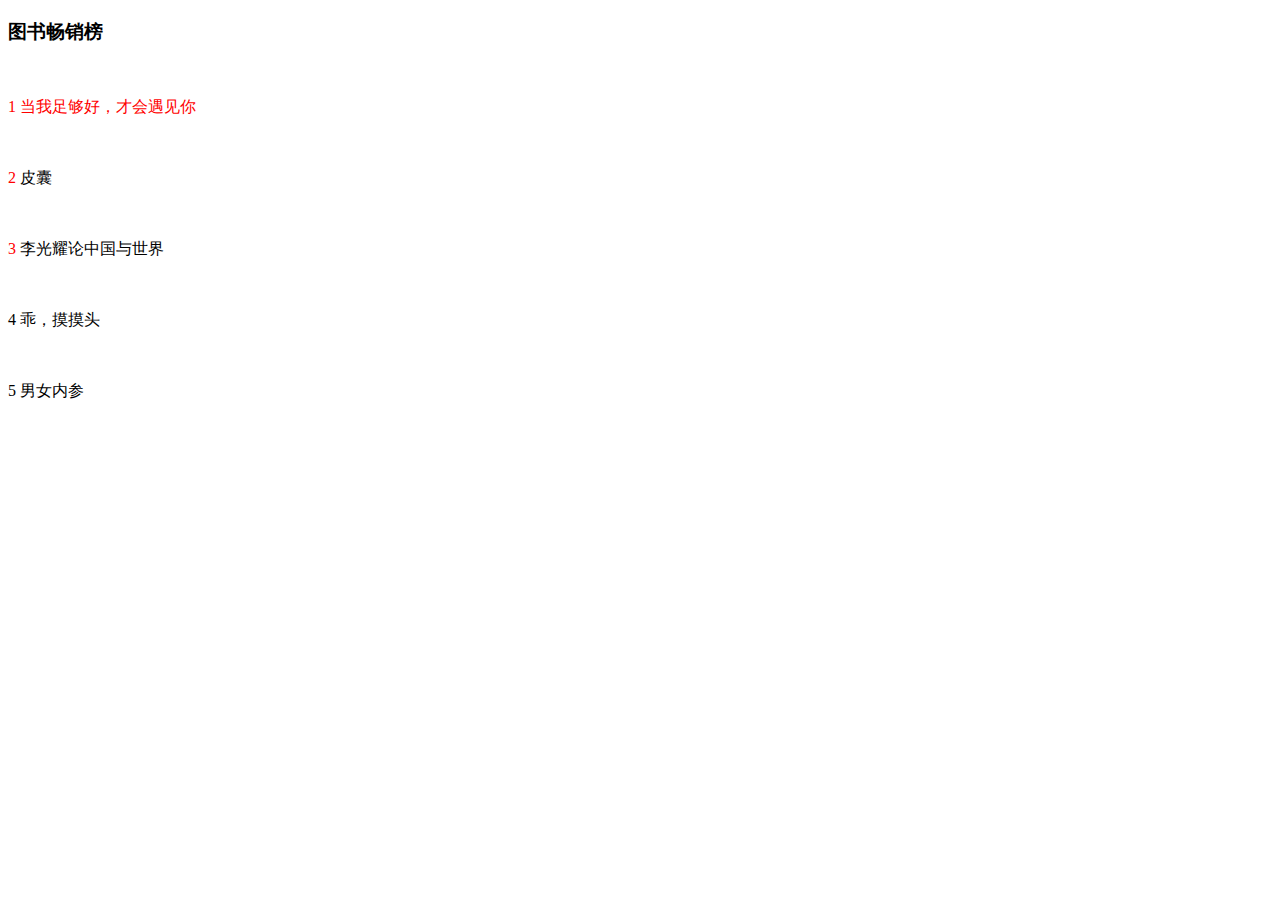
<file: p.html>
<!DOCTYPE html>
<html>
<head>
<meta charset="UTF-8">
<title>云阅读的畅销书排行榜</title>
</head>
<body>
   <div>
    	<h3><strong>图书畅销榜</strong></h3>
    ​    	<p title="当我足够好，才会遇见你"><span style="color: red">1</span><a href="#" style="text-decoration: none;color: red"> 当我足够好，才会遇见你</a></p>
    ​    	<p title="皮囊"><span style="color: red">2</span><a href="#" style="text-decoration: none;color: black"> 皮囊</a></p>
    ​    	<p title="李光耀论中国与世界"><span style="color: red">3</span><a href="#" style="text-decoration: none;color: black"> 李光耀论中国与世界</a></p>
    ​    	<p title="乖，摸摸头"><span>4</span><a href="#" style="text-decoration: none;color: black"> 乖，摸摸头</a></p>
    ​    	<p title="男女内参"><span>5</span><a href="#" style="text-decoration: none;color: black"> 男女内参</a></p>
   </div>
</body>
</html>
</file>
